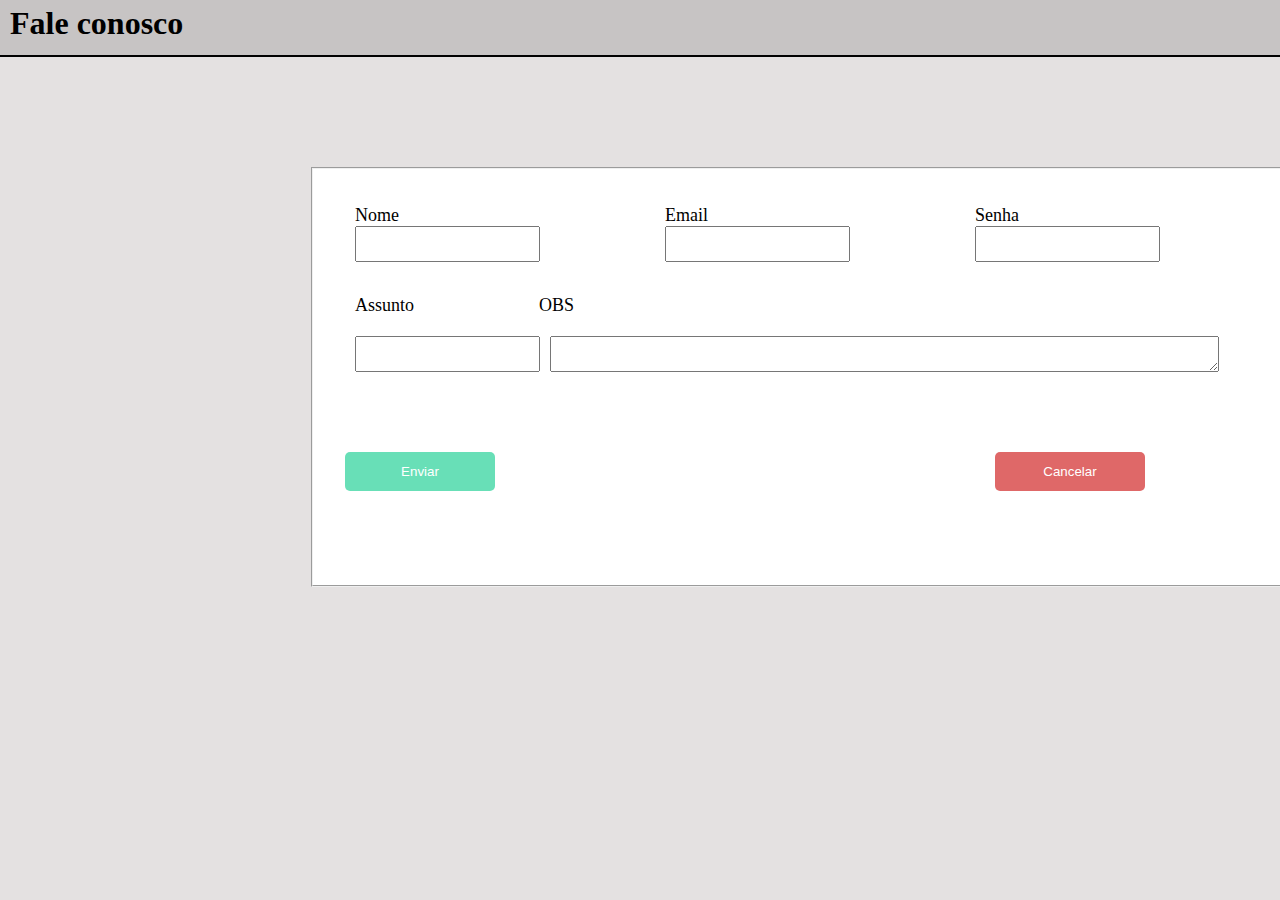
<file: faleconosco.html>
<!DOCTYPE html>
<html lang="pt-br">
<head>
    <meta charset="UTF-8">
    <meta http-equiv="X-UA-Compatible" content="IE=edge">
    <meta name="viewport" content="width=device-width, initial-scale=1.0">
    <title>My Drink</title>
    <link rel="stylesheet" href="faleconosco.css">


</head>
<body>


<header>
    
    <div class="header">
        <h1>Fale conosco</h1>
    </div>
</header>

<div class="centralizar">
    
    <fieldset>
        <div class="container-pai">
    
            <div class="container">
                <p><label for="">Nome </label></p>
                <input type="text">
            </div>
            <div class="container">
                <p>Email</p>
                <input type="text">
            </div>
            <div class="container">
                <p>Senha</p>
                <input type="text">
            </div>
        </div>
    
        <div id="assunto">
    
            <p><label for="">Assunto </label></p>
            <p><label for="">OBS  </label></p>
        </div>
        <div class="assunto">
    
            <input type="text" list="faixa">
                <datalist id="faixa">
                    <option value="Escolha" selected>Escolha</option>
                    <option value="Assunto 1">Assunto 1</option>
                    <option value="Assunto 2">Assunto 2</option>
                </datalist>
        </input>
            <textarea name="" id="" cols="81" rows="2"></textarea>
        </div>
        <div class="botao">
            <div ><a href="principal.html"><button class="um">Enviar</button></a></div>
            <div ><button  class="dois">Cancelar</button></div>
        </div>
    <script src="faleconosco.js"></script>
    
    </main>
    </fieldset>

    



    











    
</body>
</html>
</file>
<file: faleconosco.css>
*{
    margin: 0;
    
}
body{
    background-color: rgba(228,225,225,9);
}

header{
    padding-top: 5px;
    padding-left: 10px;
    display: block;
    position: fixed top;
    border-bottom: 2px solid;
    background-color: rgba(191, 189, 189, 0.8);
    width: 100%;
    height: 50px;
    
    
}
.centralizar{
    width: 1600px;
    height: 50vw;
    
    
    display: flex;
    justify-content: center;
    align-items: center;
    margin:auto;
}
fieldset{
    border: 1px thick;
    width: 800px;
    height: 400px;
    background-color: white;

    
}
.container-pai{
    display: flex;
   
    gap: 10px;
    margin-left: 30px;
    background-color: white;
    
}
.container{
    margin-top: 30px;
    width: 300px;
    height: 80px;
    background-color: white;
    
    
    
}
p{
    font-size: large;
}
input{
    height: 30px;
}

#assunto{
    margin-top: 10px;
    margin-left: 30px;
    display: flex;
    gap: 125px;
}
.assunto{
    margin-left: 30px;
    margin-top: 20px;
    display: flex;
    align-items: center;
    
    gap: 10px;
}


.botao{
    margin-top: 80px;
    display: flex;
    justify-content: space-between;
    
    margin-left: 20px;
    width: 800px;
}
button{
    padding: 12px;
    width: 150px;
    border-radius: 5px;
    border: none;
    cursor: pointer;
}
.um{
    background-color: rgba(3,201,135,.6);
    color: white;

}
.um:hover{
    background-color: rgba(3,201,135,.6);
    color: white;
    transform: scale(1.1);
    transition: 0.5s;
}


.dois{
    background-color: rgba(201, 3, 3, 0.6);
    color: white;
    
}
.dois:hover{
    background-color: rgba(201, 3, 3, 0.6);
    color: white;
    transform: scale(1.1);
    transition: 0.5s;
}
</file>
